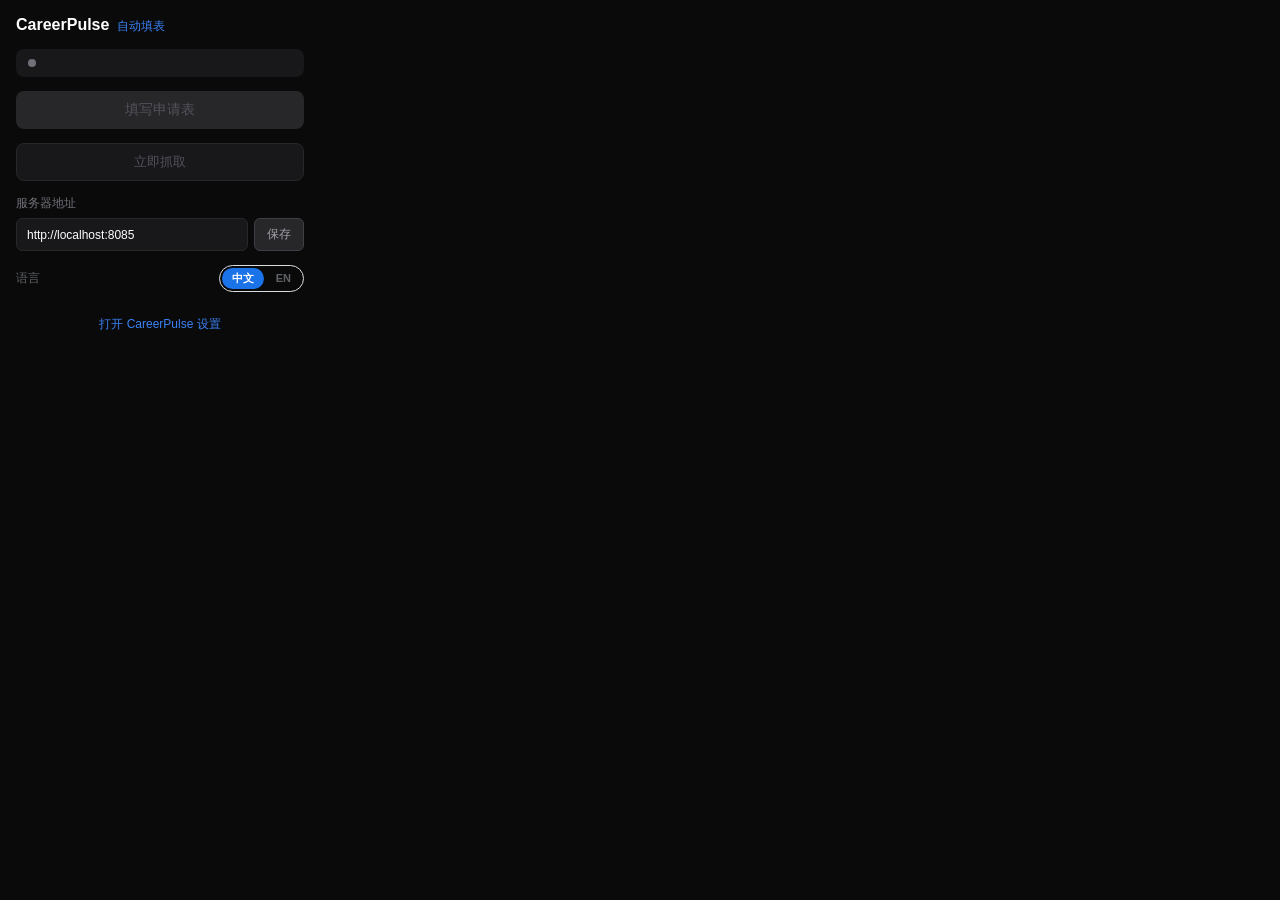
<file: extension/popup.html>
<!DOCTYPE html>
<html lang="zh-CN">
<head>
  <meta charset="UTF-8">
  <meta name="viewport" content="width=device-width, initial-scale=1.0">
  <link rel="stylesheet" href="popup.css">
  <title>CareerPulse AutoFill</title>
</head>
<body>
  <div class="popup">
    <div class="header">
      <h1>CareerPulse</h1>
      <span class="subtitle" data-i18n="popup.subtitle"></span>
    </div>

    <div class="status-row">
      <span class="status-dot" id="statusDot"></span>
      <span class="status-text" id="statusText"></span>
    </div>

    <button class="btn-primary" id="fillBtn" disabled data-i18n="popup.fillApplication"></button>
    <p class="fill-hint" id="fillHint" role="status" hidden></p>

    <button class="btn-secondary" id="captureBtn" disabled data-i18n="popup.captureNow" data-i18n-title="popup.captureNowLabel" data-i18n-aria-label="popup.captureNowLabel"></button>
    <p class="capture-result" id="captureResult" role="status" hidden></p>

    <div class="settings-section">
      <label for="serverUrl" data-i18n="popup.serverUrl"></label>
      <div class="input-row">
        <input type="text" id="serverUrl" value="http://localhost:8085" spellcheck="false">
        <button class="btn-small" id="saveUrlBtn" data-i18n="actions.save"></button>
      </div>
    </div>

    <div class="language-row">
      <span class="language-label" data-i18n="nav.language"></span>
      <div id="lang-switch" class="lang-switch" role="group" data-i18n-aria-label="nav.languageSwitcher">
        <button type="button" class="lang-option" data-lang="zh-CN" data-i18n="nav.languageZh" aria-pressed="true"></button>
        <button type="button" class="lang-option" data-lang="en" data-i18n="nav.languageEn" aria-pressed="false"></button>
      </div>
    </div>

    <a class="settings-link" id="settingsLink" href="#" data-i18n="popup.openSettings"></a>
  </div>

  <script src="i18n.js"></script>
  <script src="locales/common.js"></script>
  <script src="locales/extension.js"></script>
  <script src="error-messages.js"></script>
  <script src="popup.js"></script>
</body>
</html>
</file>
<file: extension/popup.css>
* {
  margin: 0;
  padding: 0;
  box-sizing: border-box;
}

body {
  width: 320px;
  font-family: -apple-system, BlinkMacSystemFont, 'Segoe UI', Roboto, sans-serif;
  background: #0a0a0a;
  color: #fff;
}

.popup {
  padding: 16px;
  display: flex;
  flex-direction: column;
  gap: 14px;
}

.header {
  display: flex;
  align-items: baseline;
  gap: 8px;
}

.header h1 {
  font-size: 16px;
  font-weight: 600;
  color: #fff;
}

.header .subtitle {
  font-size: 12px;
  color: #3b82f6;
  font-weight: 500;
}

.status-row {
  display: flex;
  align-items: center;
  gap: 8px;
  padding: 10px 12px;
  background: #18181b;
  border-radius: 8px;
}

.status-dot {
  width: 8px;
  height: 8px;
  border-radius: 50%;
  background: #71717a;
  flex-shrink: 0;
}

.status-dot.connected {
  background: #22c55e;
  box-shadow: 0 0 6px #22c55e80;
}

.status-dot.disconnected {
  background: #ef4444;
  box-shadow: 0 0 6px #ef444480;
}

.status-text {
  font-size: 13px;
  color: #a1a1aa;
}

.btn-primary {
  background: #3b82f6;
  color: #fff;
  border: none;
  border-radius: 8px;
  padding: 10px 16px;
  font-size: 14px;
  font-weight: 500;
  cursor: pointer;
  transition: background 0.15s;
}

.btn-primary:hover:not(:disabled) {
  background: #2563eb;
}

.btn-primary:disabled {
  background: #27272a;
  color: #52525b;
  cursor: not-allowed;
}

.btn-secondary {
  background: #18181b;
  color: #e4e4e7;
  border: 1px solid #3f3f46;
  border-radius: 8px;
  padding: 9px 16px;
  font-size: 13px;
  font-weight: 500;
  cursor: pointer;
  transition: background 0.15s, border-color 0.15s;
}

.btn-secondary:hover:not(:disabled) {
  background: #27272a;
  border-color: #52525b;
}

.btn-secondary:disabled {
  background: #18181b;
  color: #52525b;
  border-color: #27272a;
  cursor: not-allowed;
}

/* 置灰「填写申请表」时说明原因：和页面上的常驻面板用同一句文案 */
.fill-hint {
  font-size: 12px;
  line-height: 1.4;
  color: #a1a1aa;
  margin-top: -6px;
}

/* 抓取结果回显（成功/失败），正文短句，与按钮共用同一列 */
.capture-result {
  font-size: 12px;
  line-height: 1.4;
  color: #a1a1aa;
}

.capture-result.success {
  color: #22c55e;
}

.capture-result.error {
  color: #f87171;
}

.settings-section {
  display: flex;
  flex-direction: column;
  gap: 6px;
}

.settings-section label {
  font-size: 12px;
  color: #71717a;
  font-weight: 500;
}

.input-row {
  display: flex;
  gap: 6px;
}

.input-row input {
  flex: 1;
  background: #18181b;
  border: 1px solid #27272a;
  border-radius: 6px;
  padding: 7px 10px;
  color: #fff;
  font-size: 12px;
  outline: none;
}

.input-row input:focus {
  border-color: #3b82f6;
}

.btn-small {
  background: #27272a;
  color: #a1a1aa;
  border: 1px solid #3f3f46;
  border-radius: 6px;
  padding: 7px 12px;
  font-size: 12px;
  cursor: pointer;
  white-space: nowrap;
}

.btn-small:hover {
  background: #3f3f46;
  color: #fff;
}

.settings-link {
  font-size: 12px;
  color: #3b82f6;
  text-decoration: none;
  text-align: center;
}

.settings-link:hover {
  text-decoration: underline;
}


/* === Language switcher === */
.language-row {
  display: flex;
  align-items: center;
  justify-content: space-between;
  margin-bottom: 10px;
}

.language-label {
  font-size: 12px;
  color: #5f6368;
}

.lang-switch {
  display: inline-flex;
  gap: 2px;
  padding: 2px;
  border: 1px solid #dadce0;
  border-radius: 9999px;
}

.lang-option {
  appearance: none;
  border: none;
  background: transparent;
  color: #5f6368;
  font-size: 11px;
  font-weight: 600;
  line-height: 1;
  padding: 5px 10px;
  border-radius: 9999px;
  cursor: pointer;
  white-space: nowrap;
}

.lang-option:hover {
  background: #f1f3f4;
}

.lang-option[aria-pressed="true"] {
  background: #1a73e8;
  color: #fff;
}
</file>
